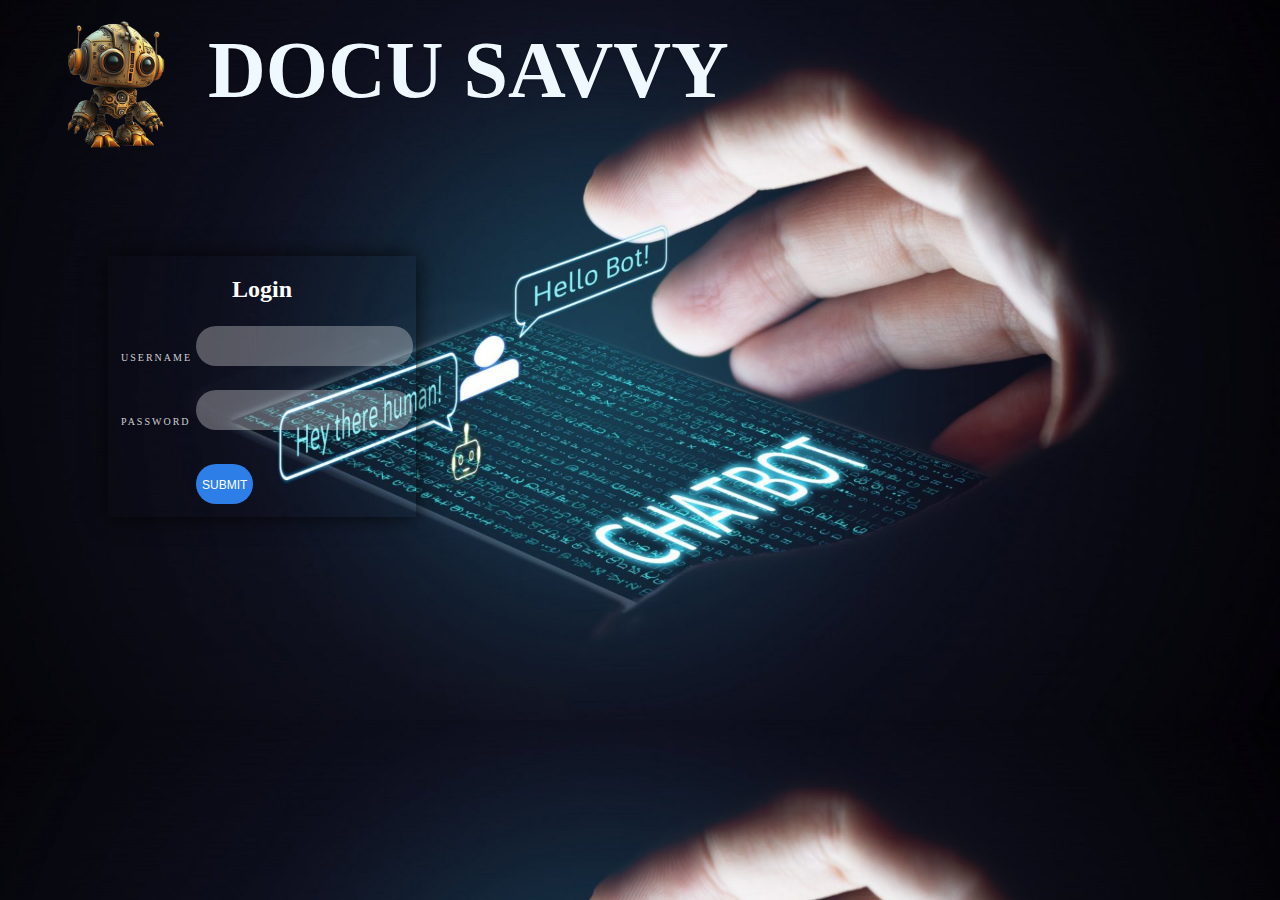
<file: Chatbot/index.html>
<!DOCTYPE html>
<html lang="en">

<head>
    <meta charset="UTF-8">
    <meta name="viewport" content="width=device-width, initial-scale=1.0">
    <title>Login Page</title>
</head>

<style>
    body {
        background-image: url(image/e.jpg);
        background-size: cover;
        background-position: inherit;
        overflow: hidden;
    }

    .login {
        margin-top: 80px;
        position: absolute;
        color: white;
        margin-left: 100px;
        box-shadow: 0px 0px 20px rgba(0, 0, 0, 0.75);
    }


    .Thead h1 {
        color: aliceblue;
        font-size: 80px;
        font-weight: bolder;
        margin-left: 200px;
        margin-top: 25px;
        font-family: Cambria, Cochin, Georgia, Times, 'Times New Roman', serif
    }

    .Thead img {
        width: 250px;
        position: absolute;
        margin-top: -15px;
        ;
    }

    .form {
        display: block;
        box-sizing: border-box;
        padding: 40px;
        width: 100%;
        height: 100%;
        backdrop-filter: brightness(40%);
        flex-direction: column;
        display: flex;
        gap: 5px;

    }

    h1 {
        font-weight: normal;
        font-size: 24px;
        text-shadow: 0px 0px 2px rgba(0, 0, 0, 0.5);
        margin-bottom: 60px;

    }

    label {
        color: rgba(255, 255, 255, 0.8);
        text-transform: uppercase;
        font-size: 10px;
        letter-spacing: 2px;
        padding-left: 10px;

    }

    input {
        background: rgba(255, 255, 255, 0.3);
        height: 40px;
        line-height: 40px;
        border-radius: 20px;
        padding: 0px 20px;
        border: none;
        margin-bottom: 20px;
        color: white;
    }

    button {

        background: rgb(45, 126, 231);
        height: 40px;
        line-height: 40px;
        border-radius: 40px;
        border: none;
        margin: 10px 0px;
        box-shadow: 0px 0px 5px, rgba(0, 0, 0, 0.3);
        color: white;
        font-size: 12px;
        text-transform: uppercase;
    }
</style>

<body>
    <div class="Thead">
        <img src="image/chatbot3.webp" alt="">
        <h1>DOCU SAVVY</h1>
    </div>
    <div class="login">
        <form action="home.html">
            <h2>
                <center>
                    Login
                </center>
            </h2>
            <table>
                <tr>
                    <td>
                        <label>Username</label>
                    </td>
                    <td>
                        <input type="text">
                    </td>
                </tr>
                <tr>
                    <td><label>Password</label></td>
                    <td><input type="password"></td>
                </tr>
                <tr>
                    <td></td>
                    <td>
                        <button>Submit</button>
                    </td>
                </tr>
            </table>
        </form>

    </div>
</body>

</html>
</file>
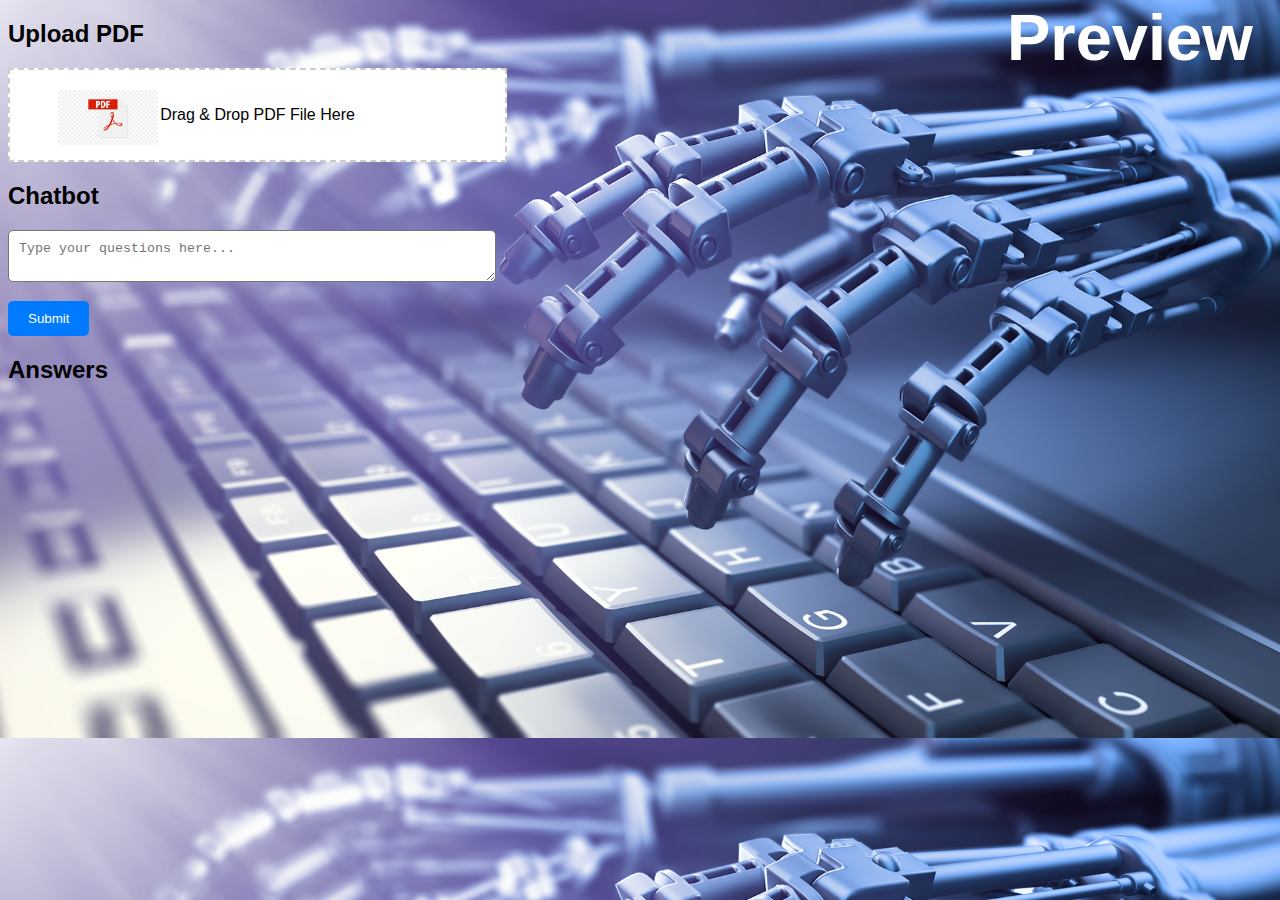
<file: Chatbot/home.html>
<!DOCTYPE html>
<html lang="en">
<head>
    <meta charset="UTF-8">
    <meta name="viewport" content="width=device-width, initial-scale=1.0">
    <title>PDF Chatbot Interface</title>
    <link rel="stylesheet" href="style.css">
</head>
<style>
    body{
        background-image: url(image/c.png);
        background-size: cover;
        background-position: center;
        overflow: hidden;
    }
    .container{
        /* border: 2px solid wheat; */
        width: 100%;
        height: 710px;;
    }
    .drop-zone{
      /* position: absolute; */
      /* border: 10px solid blue; */
      width: 36%;
    }
    .drop-zone img{
        width: 100px;
        position: absolute;
        margin-left: -200px;
    }
    .preview-container{
        /* border: 2px solid white; */
        position: absolute;
        width: 60%;
        height: 700px;;
        margin-left: 599px;;
        margin-top: -160px;
    }
    .preview-container h2{
        margin-left: 400px;
        margin-top: -2px;
        color:white;
        font-style: unset;
        animation: animate 1s ease-in-out infinite alternate;
       
        font-size: 65px;
    }
    @keyframes animate {
        form{
            text-shadow: 0 0 20px #289aab;
        }
        to{
            text-shadow: 0 0 30px #289aab,0 0 10px #289aab;
        }
        
    }
    .pdf-preview{
        height: 550px;
        /* border: 2px solid blue; */
        /* background: rgba(255, 255, 255, 0.3); */
    }
    .input-container{
        width: 40%;
    }
    .output-container{
        margin-top: 20px;
        /* border: 2px solid black; */
        width:39%;
    }
    .output-panel{
        border: 2px solid red;
    }
</style>
<body>

    <div class="container">
        <div class="upload-container">
            <h2>Upload PDF</h2>
            <div class="drop-zone" id="drop-zone">
                <img src="image/pdfLogo.png">
                <p>Drag & Drop PDF File Here</p>
            </div>
        </div>
        <div class="preview-container">
            <h2>Preview</h2>
            <div class="pdf-preview" id="pdf-preview">
                <!-- PDF preview will be displayed here -->
            </div>
        </div>
        <div class="input-container">
            <h2>Chatbot</h2>
            <textarea id="user-input" placeholder="Type your questions here..."></textarea>
            <button onclick="submitQuestion()">Submit</button>
        </div>
        <div class="output-container">
            <h2>Answers</h2>
            <div id="output-panel">
                <!-- Chatbot answers will be displayed here -->
            </div>
           
           
        </div>
    </div>

    <script src="script.js"></script>
</body>
</html>
</file>
<file: Chatbot/style.css>
body {
    font-family: Arial, sans-serif;
    /* background: #15bfcb url() center center/cover no-repeat content-box; */
  }
  

  
  .section-wrapper {
    display: flex;
    flex-wrap: wrap;
  }
  
  .drag-drop-section,
  .enter-question-section {
    width: 50%; /* Each section takes half of the container */
  }
  
  .drag-drop-section {
    float: left; /* Align to the left */
  }
  
  .enter-question-section {
    float: right; /* Align to the right */
  }
  
  .preview-section,
  .answer-section {
    width: 100%; /* Each section takes full width */
    margin-top: 20px;
  }
  
  .preview-section,
  .answer-section,
  .drag-drop-section,
  .enter-question-section {
    background-color: #fff; /* White background for specific sections */
    padding: 20px;
    border-radius: 0; /* Make sections square */
  }
  
  #drop-zone {
    background-color: #fff; /* White background for drag-and-drop field */
    border: 2px dashed #ccc;
    padding: 20px;
    cursor: pointer;
    text-align: center;
  }
  
  textarea {
    width: calc(100% - 40px); /* Subtract padding from width */
    margin-bottom: 10px;
    padding: 10px;
    border-radius: 5px; /* Optional: adds rounded corners */
  }
  
  button {
    margin-top: 5px;
    padding: 10px 20px;
    background-color: #007bff;
    color: #fff;
    border: none;
    cursor: pointer;
    border-radius: 5px; /* Optional: adds rounded corners */
  }
  
  button:hover {
    background-color: #0056b3;
  }
</file>
